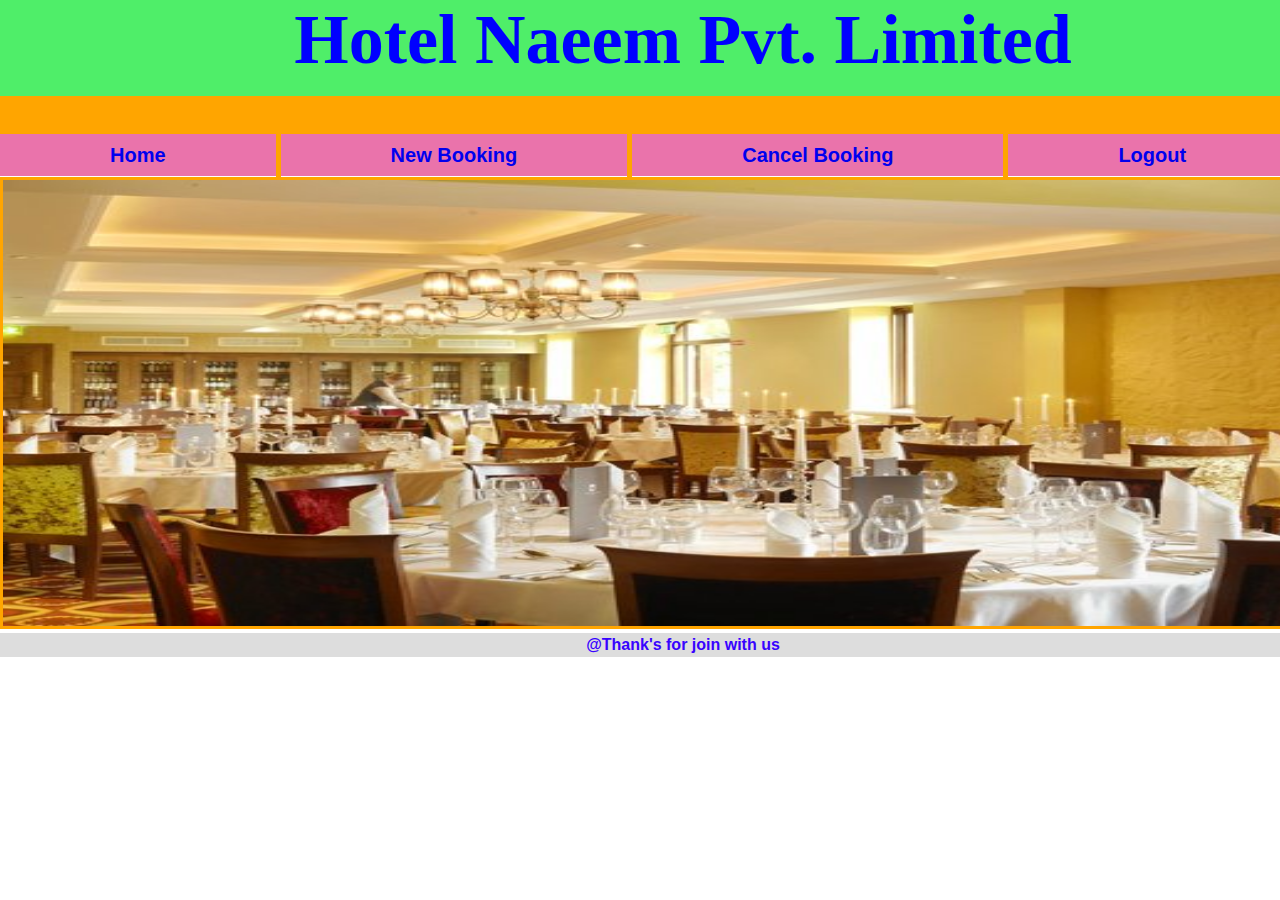
<file: index.html>
<!DOCTYPE HTML>
<html>
	<head>
		<title>This is first work</title>
		<link rel="stylesheet" href="style.css"/>
	</head>
	<body>
		<div id="wrapper">
				<header>
					<div id="header">
						<h1>Hotel Naeem Pvt. Limited</h1>
					</div>
						<div id="naeem">
						<marquee><p>Welcome to our hotel</p></marquee>
						</div>
				</header>
				<nav>
					<div id="nav">
						<ul>
							<li><a href="#">Home</a></li>
							<li><a href="test.html">New Booking</a></li>
							<li><a href="third.html">Cancel Booking</a></li>
							<li><a href="logout.html">Logout</a></li>
						</ul>
					</div>
				</nav>
				<form>
					<div id="picture">
						<img src="hotel.jpg">
					</div>
				</form>
				<footer>
					<div id="footer">
						<p>@Thank's for join with us</p>
					</div>
				</footer>
		</div>
	</body>
</html>
</file>
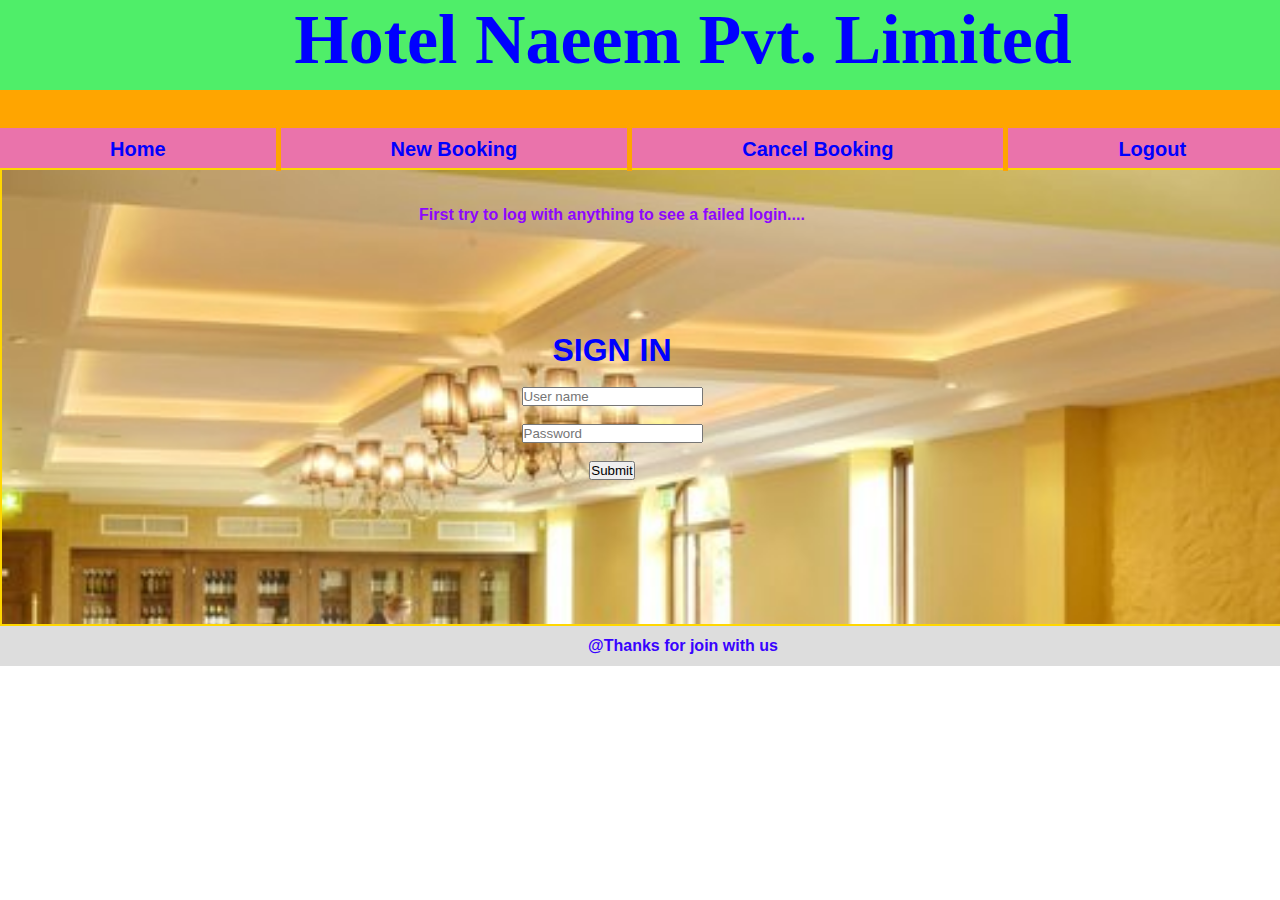
<file: logout.html>
<!DOCTYPE HTML>
<html>
	<head>
		<title>This is third work</title>
		<link rel="stylesheet" href="logout.css"/>
	</head>
	<body>
		<div id="wrapper">
			<header>
				<div id="header">
					<h1>Hotel Naeem Pvt. Limited</h1>
				</div>
				<div id="naeem">
					<marquee><p>Welcome to our hotel</p></marquee>
				</div>
			</header>
			<nav>
				<div id="nav">
					<ul>
						<li><a href="index.html">Home</a></li>
						<li><a href="test.html">New Booking</a></li>
						<li><a href="third.html">Cancel Booking</a></li>
						<li><a href="#">Logout</a></li>
					</ul>
				</div>
			</nav>
			<form>
				<div id="form">
					<div id="div">
					<article>
						</br></br>
						<p>First try to log with anything to see a failed login....</p>
						</br></br></br></br></br></br>
						<h1>SIGN IN</h1></br>
						<input type="text" placeholder="User name"/><br></br>
						<input type="password" placeholder="Password"/></br></br>
						<input type="submit" name="Submit"/>
						</br></br></br></br></br></br></br></br></br>
					</article>
					</div>
				</div>
			</form>
			<footer>
				<div id="footer">
					<p>@Thanks for join with us</p>
				</div>
			</footer>
		</div>
	</body>
</html>
</file>
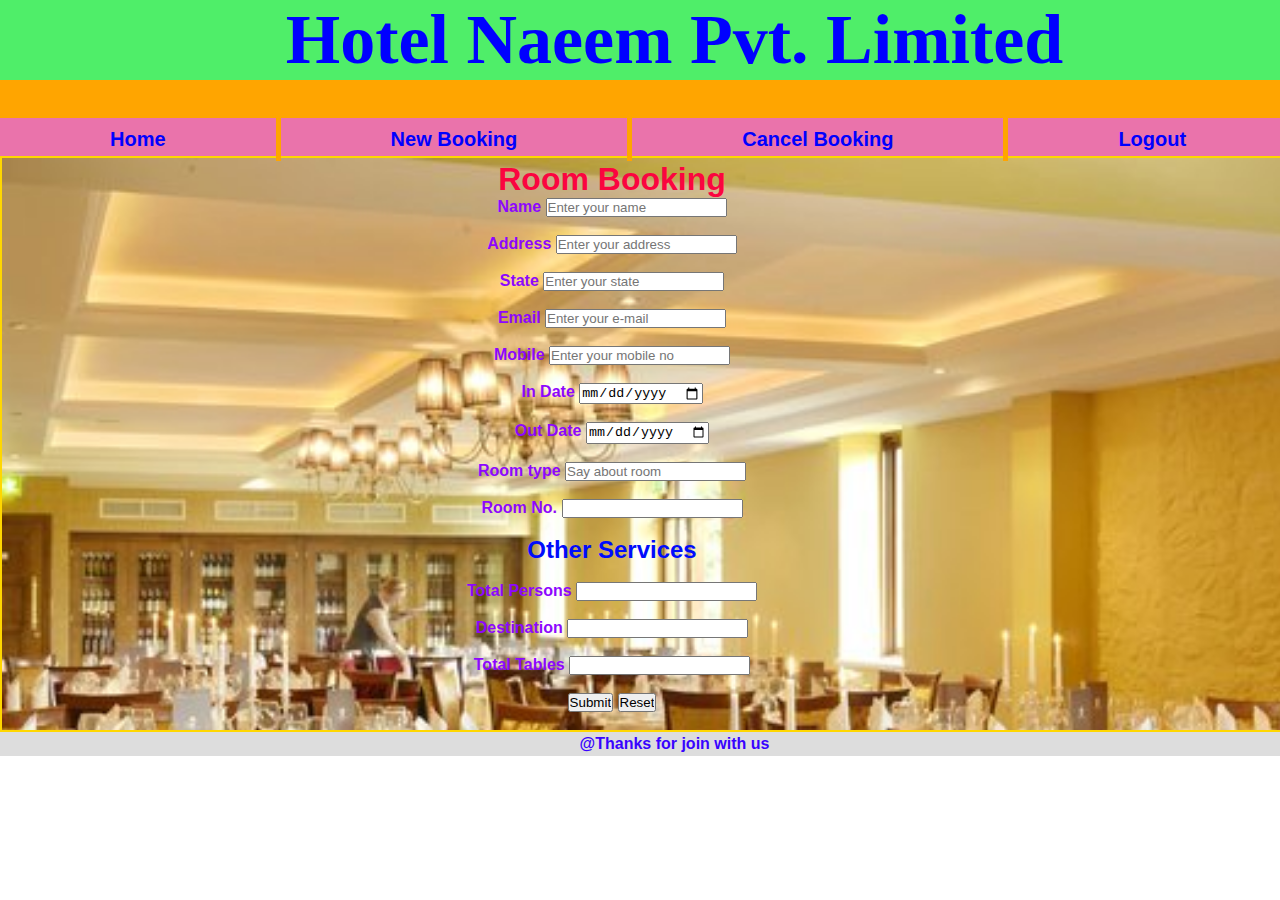
<file: test.html>
<!DOCTYPE HTML>
<html>
	<head>
		<title>This is Second work</title>
		<link rel="stylesheet" href="test.css"/>
	</head>
	<body>
		<div id="wrapper">
			<header>
				<div id="header">
					<h1>Hotel Naeem Pvt. Limited</h1>
				</div>
				<div id="naeem">
					<marquee><p>Welcome to our hotel</p></marquee>
				</div>
			</header>
			<nav>
				<div id="nav">
					<ul>
						<li><a href="index.html">Home</a></li>
						<li><a href="#">New Booking</a></li>
						<li><a href="third.html">Cancel Booking</a></li>
						<li><a href="logout.html">Logout</a></li>
					</ul>
				</div>
			</nav>
			<form>
				<div id="form">
					<div id="div">
					<article>
						<h1>Room Booking</h1>
						Name
						<input type="text" placeholder="Enter your name "></br></br>
						Address
						<input type="text" placeholder="Enter your address "></br></br>
						State
						<input type="text" placeholder="Enter your state "></br></br>
						Email
						<input type="text" placeholder="Enter your e-mail "></br></br>
						Mobile
						<input type="number" placeholder="Enter your mobile no "></br></br>
						In Date
						<input type="date"/></br></br>
						Out Date
						<input type="date"/></br></br>
						Room type
						<input type="text" placeholder="Say about room"/></br></br>
						Room No.
						<input type="number"/></br></br>
						<h2>Other Services</h2></br>
						Total Persons
						<input type="number"/></br></br>
						Destination
						<input type="number"/></br></br>
						Total Tables
						<input type="number"/></br></br>
						<input type="submit" name="Submit"/>
						<input type="reset"/></br></br>
					</article>
					</div>
				</div>
			</form>
			<footer>
				<div id="footer">
					<p>@Thanks for join with us</p>
				</div>
			</footer>
		</div>
	</body>
</html>
</file>
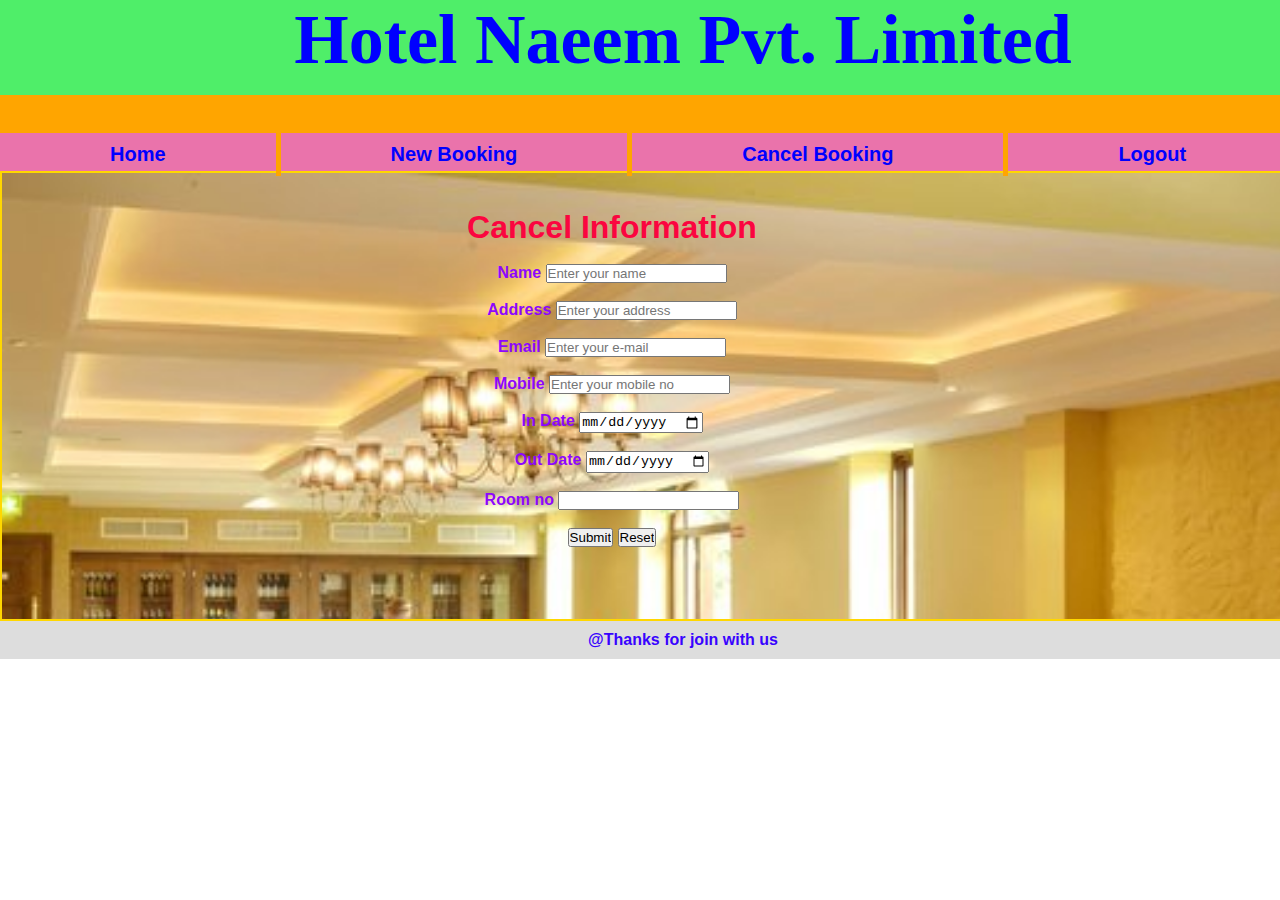
<file: third.html>
<!DOCTYPE HTML>
<html>
	<head>
		<title>This is Forth work</title>
		<link rel="stylesheet" href="third.css"/>
	</head>
	<body>
		<div id="wrapper">
			<header>
				<div id="header">
					<h1>Hotel Naeem Pvt. Limited</h1>
				</div>
				<div id="naeem">
					<marquee><p>Welcome to our hotel</p></marquee>
					</div>
			</header>
			<nav>
				<div id="nav">
					<ul>
						<li><a href="index.html">Home</a></li>
						<li><a href="test.html">New Booking</a></li>
						<li><a href="#">Cancel Booking</a></li>
						<li><a href="logout.html">Logout</a></li>
					</ul>
				</div>
			</nav>
			<form>
				<div id="form">
					<div id="div">
					<article>
						</br></br>
						<h1>Cancel Information</h1></br>
						Name
						<input type="text" placeholder="Enter your name "></br></br>
						Address
						<input type="text" placeholder="Enter your address "></br></br>
						Email
						<input type="text" placeholder="Enter your e-mail "></br></br>
						Mobile
						<input type="number" placeholder="Enter your mobile no "></br></br>
						In Date
						<input type="date"/></br></br>
						Out Date
						<input type="date"/></br></br>
						Room no
						<input type="number"></br></br>
						<input type="submit" name="Submit"/>
						<input type="reset" name="Reset"/></br></br></br></br></br>
					</article>
					</div>
				</div>
			</form>
			<footer>
				<div id="footer">
					<p>@Thanks for join with us</p>
				</div>
			</footer>
		</div>
	</body>
</html>
</file>
<file: style.css>
*{
	margin:0;
	padding:0;
}
body{
	
}
#wrapper{
	width:1366px;
}
#header{
	background:#4fee69;
	height:96px;
}
#header h1{
	font-size:70px;
	color:blue;
	text-align:center;
}
#header p{
	color: #fc1800;
	font-size:40px;
	font-weight:bold;
	text-align:center;
}
#naeem{
	background:orange;
}
#naeem p{
	font-family:arial;
	font-weight:bold;
	font-size:30px;
	color:#fff;
}
#nav{
	background:#ea73ab;
	height:42px;
}
#nav ul{
	list-style-type:none;
}
#nav ul li{
	float:left;
	border-right:5px solid orange;
}
#nav ul li:last-child{
	border:none;
}
#nav ul li a{
	text-decoration:none;
	display:block;
	padding:10px 110px;
	font-family:arial;
	font-weight:bold;
	font-size:20px;
}
#nav ul li a:hover{
	color:#00ff00;
}
#picture img{
	border:3px solid orange;
	width:1360px;
	height:446px;
}
#form h1{
	color:blue;
}
#footer{
	background:#ddd;
	padding:3px;
	font-family:arial;
	text-align:center;
}
#footer p{
	color:#3803ff;
	font-weight:bold;
}
</file>
<file: logout.css>
*{
	margin:0;
	padding:0;
}
body{

}
#wrapper{
	width:1366px;
}
#header{
	background:#4fee69;
	height:90px;
}
#header h1{
	color:blue;
	font-size: 70px;
	text-align:center;
}
#header p{
	color: #fc1800;
	font-size:40px;
	font-weight:bold;
	text-align:center;
}
#naeem{
	background:orange;

}
#naeem p{
	font-family:arial;
	font-weight:bold;
	font-size:30px;
	color:#fff;
}
#nav{
	background:#ea73ab;
	height:40px;
}
#nav ul{
	background:#ea73ab;
	list-style-type:none;
}
#nav ul li{
	float:left;
	border-right:5px solid orange;
}
#nav ul li:last-child{
	border:none;
}
#nav ul li a{
	color:blue;
	font-size:20px;
	font-family:arial;
	font-weight:bold;
	text-decoration:none;
	display:block;
	padding:10px 110px;
}
#nav ul li a:hover{
	color:#00ff00;
}
#form{
	border:2px solid gold;
	background-image:url("hotel.jpg");
	background-repeat:no-repeat;
	background-size:cover;
	text-align:center;
	font-family:arial;
	font-weight:bold;
	
}
#div{
	width:1220px;
	color:#8d07fe;
}
#div:hover{
	color:#1200fc;
}
#div h1{
	color:blue;
}
#footer{
	background:#ddd;
	padding:11px;
	font-family:arial;
	text-align:center;
}
#footer p{
	color:#3803ff;
	font-weight:bold;
}
</file>
<file: test.css>
*{
	margin:0;
	padding:0;
}
body{

}
#wrapper{
	width:1349px;
}
#header{
	background:#4fee69;
	
}
#header h1{
	color:blue;
	font-size: 70px;
	text-align:center;
}
#header p{
	color: #fc1800;
	font-size:40px;
	font-weight:bold;
	text-align:center;
}
#naeem{
	background:orange;

}
#naeem p{
	font-family:arial;
	font-weight:bold;
	font-size:30px;
	color:#fff;
}
#nav{
	background:#ea73ab;
	height:38px;
}
#nav ul{
	background:#ea73ab;
	list-style-type:none;
}
#nav ul li{
	float:left;
	border-right:5px solid orange;
}
#nav ul li:last-child{
	border:none;
}
#nav ul li a{
	color:blue;
	font-size:20px;
	font-family:arial;
	font-weight:bold;
	text-decoration:none;
	display:block;
	padding:10px 110px;
}
#nav ul li a:hover{
	color:#00ff00;
}
#form{
	border:2px solid gold;
	background-image:url("hotel.jpg");
	background-repeat:no-repeat;
	background-size:cover;
	text-align:center;
	font-family:arial;
	font-weight:bold;
}
#div{
	width:1220px;
	color:#8d07fe;
}
#div:hover{
	color:#1200fc;
}
#div h1{
	color:#fb053f;
}
#div h2{
	color:#000cfc;
}
#footer{
	background:#ddd;
	padding:3px;
	font-family:arial;
	text-align:center;
}
#footer p{
	color:#3803ff;
	font-weight:bold;
}
</file>
<file: third.css>
*{
	margin:0;
	padding:0;
}
body{

}
#wrapper{
	width:1366px;
}
#header{
	background:#4fee69;
	height:95px;
}
#header h1{
	color:blue;
	font-size: 70px;
	text-align:center;
}
#header p{
	color: #fc1800;
	font-size:40px;
	font-weight:bold;
	text-align:center;
}
#naeem{
	background:orange;

}
#naeem p{
	font-family:arial;
	font-weight:bold;
	font-size:30px;
	color:#fff;
}
#nav{
	background:#ea73ab;
	height:38px;
}
#nav ul{
	background:#ea73ab;
	list-style-type:none;
}
#nav ul li{
	float:left;
	border-right:5px solid orange;
}
#nav ul li:last-child{
	border:none;
}
#nav ul li a{
	color:blue;
	font-size:20px;
	font-family:arial;
	font-weight:bold;
	text-decoration:none;
	display:block;
	padding:10px 110px;
}
#nav ul li a:hover{
	color:#00ff00;
}
#form{
	border:2px solid gold;
	background-image:url("hotel.jpg");
	background-repeat:no-repeat;
	background-size:cover;
	text-align:center;
	font-family:arial;
	font-weight:bold;
	
}
#div{
	width:1220px;
	color:#8d07fe;
}
#div:hover{
	color:#1200fc;
}
#div h1{
	color:#fb053f;
}
#div h2{
	color:#000cfc;
}
#footer{
	background:#ddd;
	padding:10px;
	font-family:arial;
	text-align:center;
}
#footer p{
	color:#3803ff;
	font-weight:bold;
}
</file>
